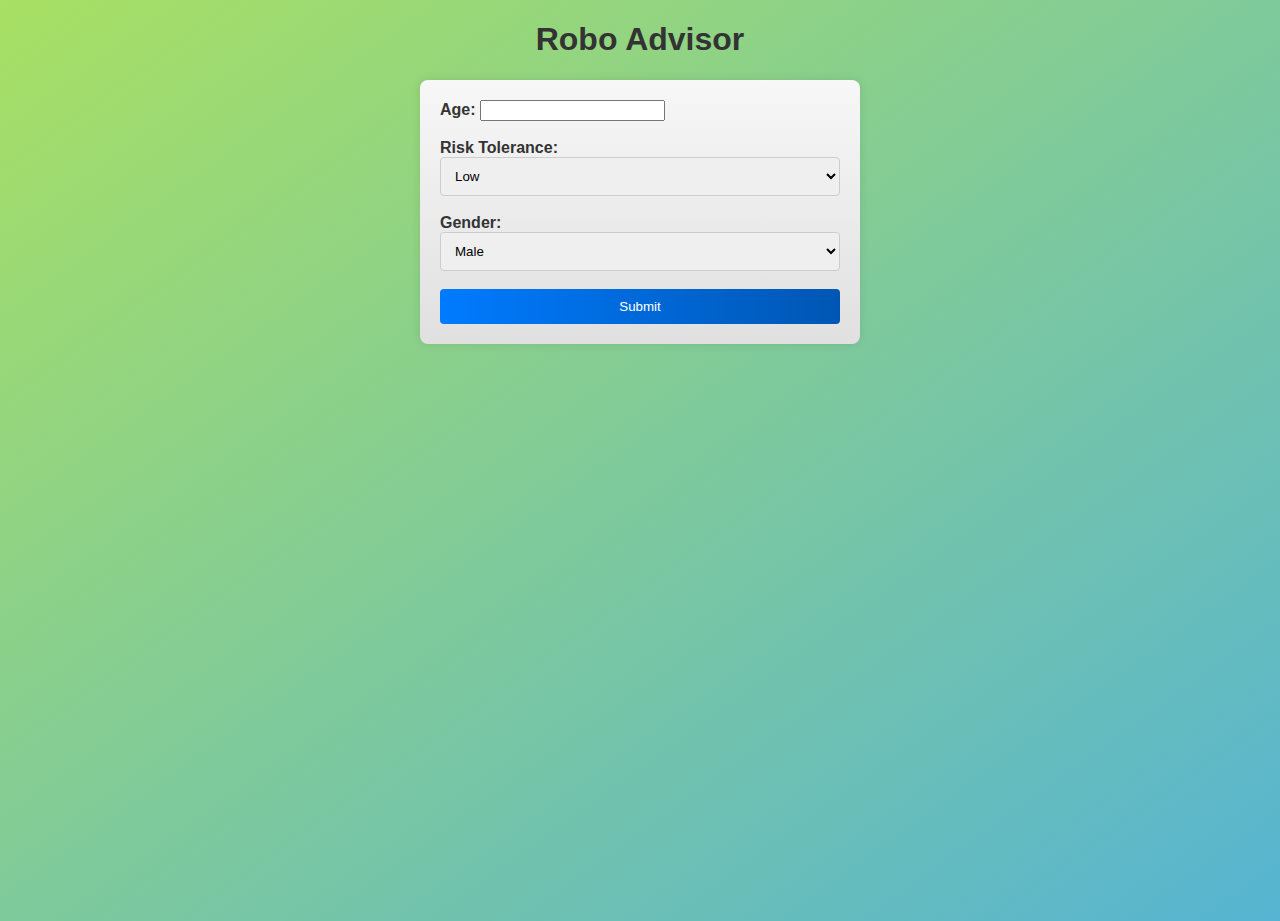
<file: templates/index.html>
<!DOCTYPE html>
<html lang="en">
<head>
    <meta charset="UTF-8">
    <meta name="viewport" content="width=device-width, initial-scale=1.0">
    <title>Robo Advisor</title>
    <link rel="stylesheet" type="text/css" href="/static/styles.css">
</head>
<body>
    <h1>Robo Advisor</h1>
    <form action="/result" method="post">
        <label for="age">Age:</label>
        <input type="number" id="age" name="age" min="0" required><br><br>
        <label for="risk_tolerance">Risk Tolerance:</label>
        <select id="risk_tolerance" name="risk_tolerance">
            <option value="low">Low</option>
            <option value="medium">Medium</option>
            <option value="high">High</option>
        </select><br><br>
        <label for="gender">Gender:</label>
        <select id="gender" name="gender">
            <option value="male">Male</option>
            <option value="female">Female</option>
            <option value="other">Other</option>
        </select><br><br>
        <input type="submit" value="Submit">
    </form>
</body>
</html>
</file>
<file: static/styles.css>
body {
    font-family: Arial, sans-serif;
    margin: 0;
    padding: 0;
    background-image: linear-gradient(to bottom right, #a8e063, #56b4d2); 
    min-height: 100vh; 
    justify-content: center; 
    align-items: center; 
  }
  
  .content {
    max-width: 400px;
    padding: 20px;
    border-radius: 8px;
    background-color: #fff;
    box-shadow: 0 0 10px rgba(0, 0, 0, 0.1);
  }
  
  h1 {
    text-align: center;
    color: #333;
  }
  
  h2 {
    font-size: 24px;
    text-align: center;
    color: #333;
    margin-bottom: 20px;
  }
  
  form {
    max-width: 400px;
    margin: 0 auto;
    background-color: #fff;
    padding: 20px;
    border-radius: 8px;
    box-shadow: 0 0 10px rgba(0, 0, 0, 0.1);
    background-image: linear-gradient(to bottom, #f7f7f7, #e0e0e0);
  }
  
  label {
    font-weight: bold;
    color: #333;
  }
  
  input[type="text"],
  select {
    width: 100%;
    padding: 10px;
    border: 1px solid #ccc;
    border-radius: 4px;
    box-sizing: border-box;
    outline: none; 
  }
  
  input[type="submit"] {
    width: 100%;
    padding: 10px 20px; 
    background-image: linear-gradient(to right, #007bff, #0056b3); 
    color: #fff;
    border: none;
    border-radius: 4px;
    cursor: pointer;
    transition: background-color 0.2s ease-in-out; 
  }
  
  input[type="submit"]:hover {
    background-image: linear-gradient(to right, #0067d0, #0041a5); 
  }
  
 
.result {
    max-width: 400px;
    background-color: #fff;
    border-radius: 8px;
    box-shadow: 0 0 20px rgba(0, 0, 0, 0.1);
    padding: 40px;
    margin: 0 auto; 
  }
  
  .stats,
  .allocation {
    margin-bottom: 20px;
    padding: 15px; 
    border-radius: 8px;
    box-shadow: 0 1px 3px rgba(0, 0, 0, 0.1); 
    background-image: linear-gradient(to bottom, #f7f7f7, #e0e0e0);
  }
  
  .stats {
    font-size: 18px;
    font-weight: bold;
    color: #333;
  }
  
  .allocation {
    font-size: 16px;
    color: #666;
  }
</file>
